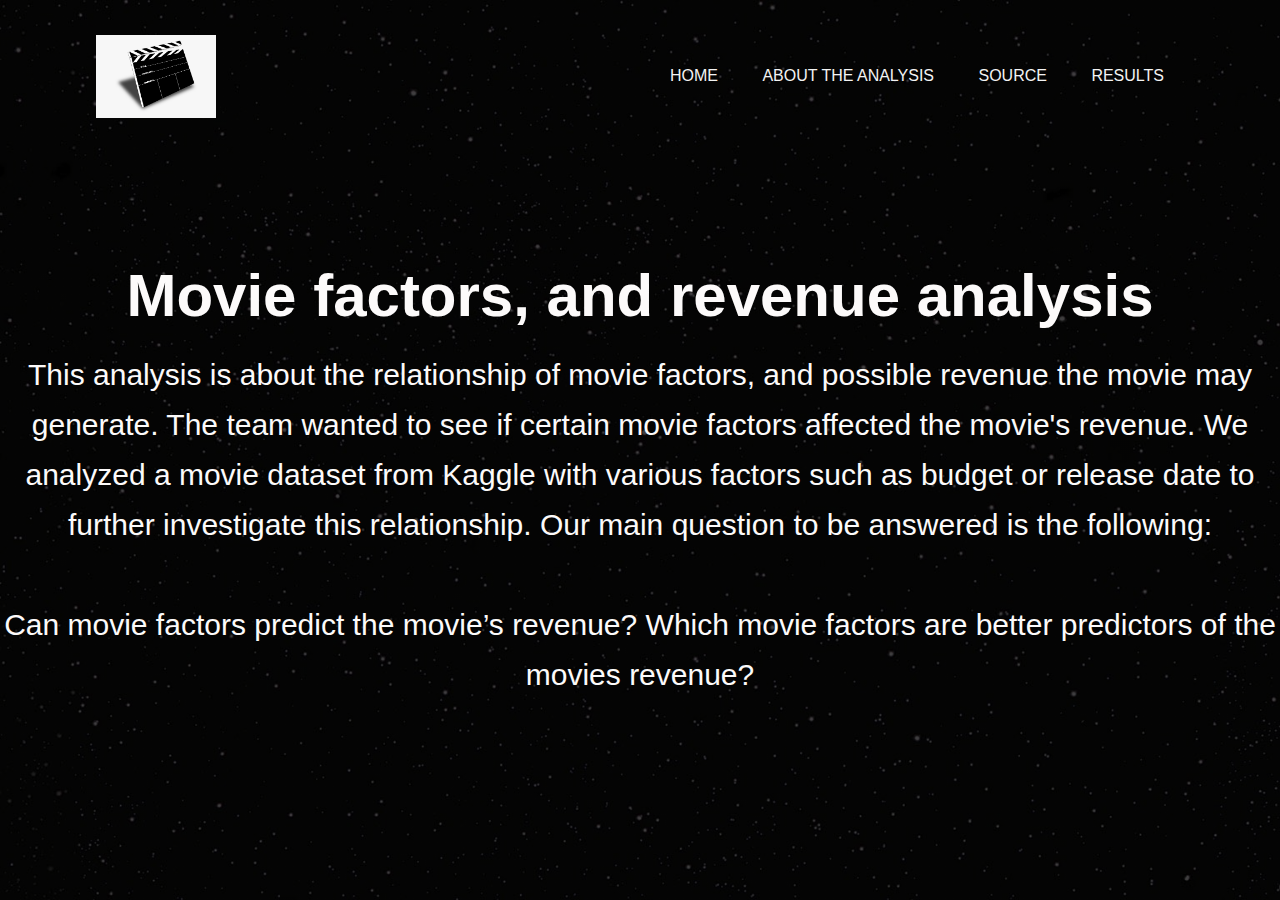
<file: index.html>
<!DOCTYPE html>
<html>

<head>
    <meta charset="UTF-8" />
    <meta name="viewport" content="width=device-width, initial-scale=1.0" />
    <meta http-equiv="X-UA-Compatible" content="ie=edge" />
    <title>Movie factors, and revenue analysis</title>
    <link rel="stylesheet" href="style.css">
</head>

<body>
    <div class="banner">
        <div class="navbar">
            <img src="images/logo2.png" class="logo">
            <ul>
                <li><a href="index.html">Home</a></li>
                <li><a href="about.html">about the analysis</a></li>
                <li><a href="source.html">Source</a></li>
                <li><a href="results.html">Results</a></li>

            </ul>
        </div>
    </div>
    <div class="content">
        <h1>Movie factors, and revenue analysis</h1>
        <p> This analysis is about the relationship of movie factors, and possible revenue the movie may generate. The team wanted to see if certain movie factors affected the movie's revenue.
            We analyzed a movie dataset from Kaggle with various factors such as budget or release date to further investigate this relationship. Our main question to be answered is the following:
            <br> <br> Can movie factors predict the movie’s revenue? Which movie factors are better predictors of the movies revenue?

    </div>


</body>

</html>
</file>
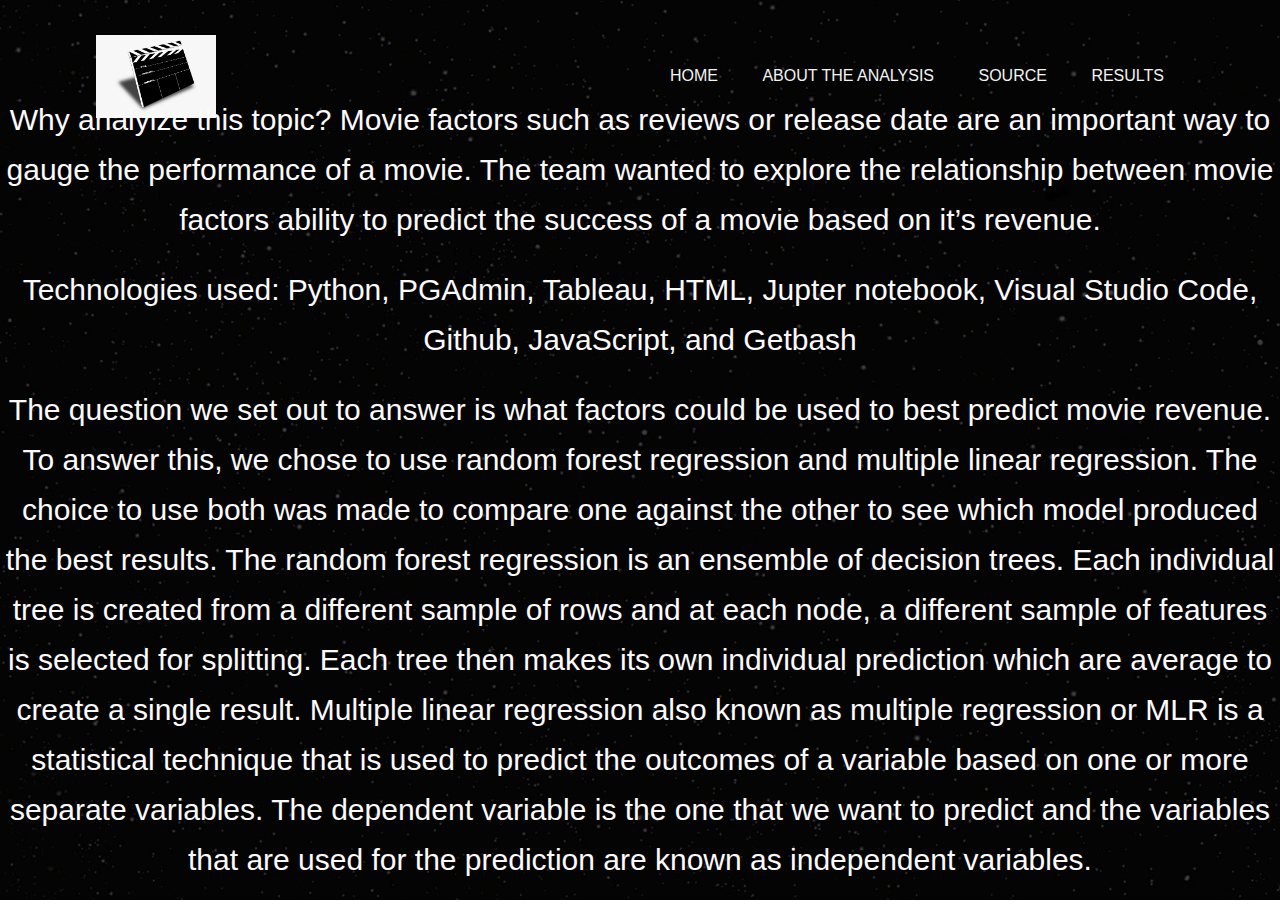
<file: about.html>
<!DOCTYPE html>
<html>

<head>
    <meta charset="UTF-8" />
    <meta name="viewport" content="width=device-width, initial-scale=1.0" />
    <meta http-equiv="X-UA-Compatible" content="ie=edge" />
    <title>Movie factors, and revenue analysis</title>
    <link rel="stylesheet" href="style.css">
</head>

<body>
    <div class="banner">
        <div class="navbar">
            <img src="images/logo2.png" class="logo">
            <ul>
                <li><a href="index.html">Home</a></li>
                <li><a href="about.html">about the analysis</a></li>
                <li><a href="source.html">Source</a></li>
                <li><a href="results.html">Results</a></li>

            </ul>
        </div>
    </div>
    
    <div class="content">
        <p> Why analyize this topic? Movie factors such as reviews or release date are an important way to gauge the performance of a movie. The team wanted to explore the relationship between movie factors ability to predict the success of a
            movie based on it’s revenue.</p>

        <p> Technologies used: Python, PGAdmin, Tableau, HTML, Jupter notebook, Visual Studio Code, Github, JavaScript, and Getbash </p>

        <p> The question we set out to answer is what factors could be used to best predict movie revenue. To answer this, we chose to use random forest regression and multiple linear regression. The choice to use both was made to compare one against the other to see which model produced the best results. The random forest regression is an ensemble of decision trees. Each individual tree is created from a different sample of rows and at each node, a different sample of features is selected for splitting. Each tree then makes its own individual prediction which are average to create a single result. Multiple linear regression also known as multiple regression or MLR is a statistical technique that is used to predict the outcomes of a variable based on one or more separate variables. The dependent variable is the one that we want to predict and the variables that are used for the prediction are known as independent variables.  </p>
</body>

</html>
</file>
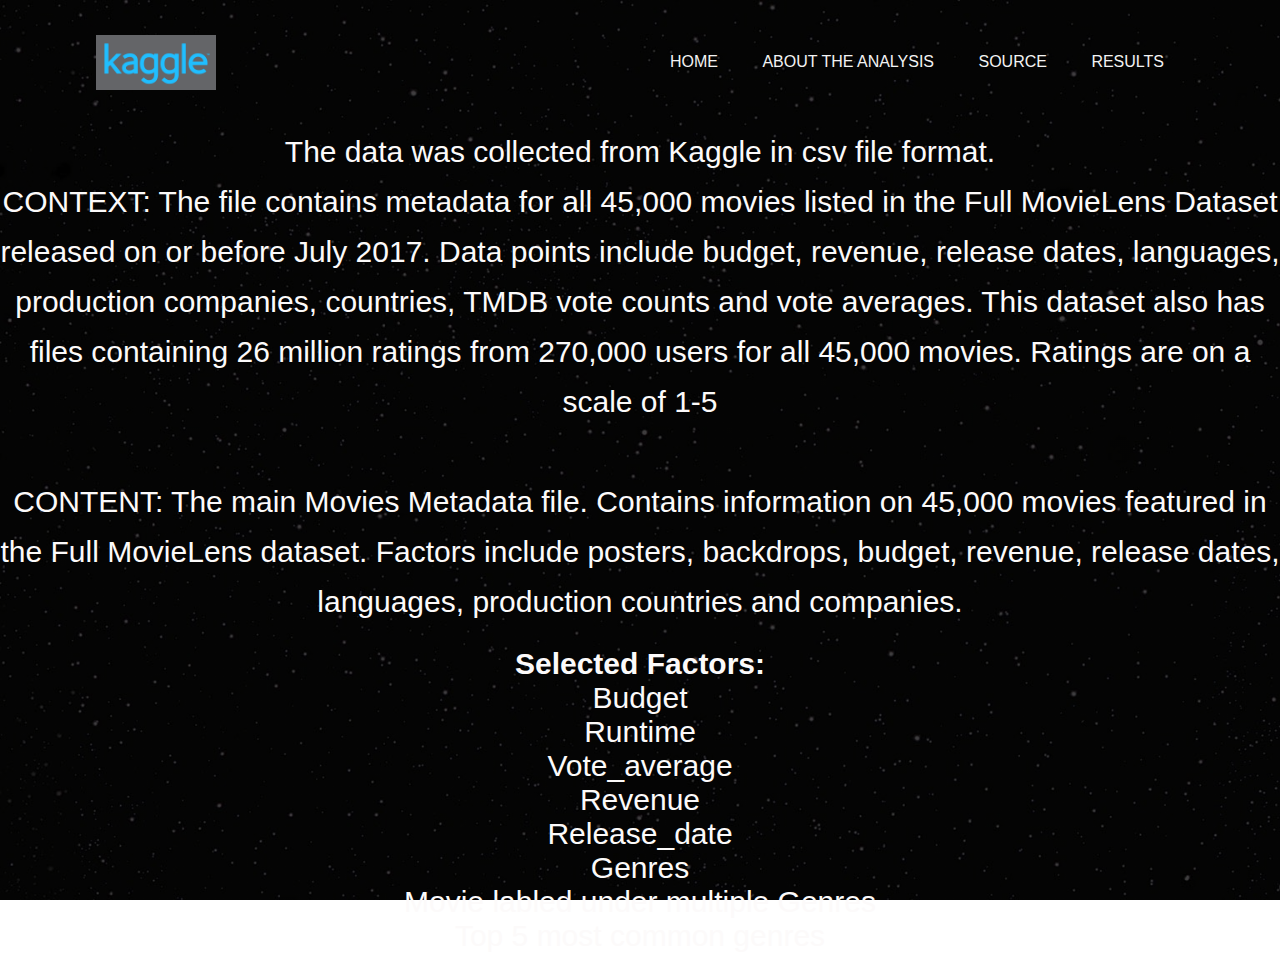
<file: source.html>
<!DOCTYPE html>
<html>

<head>
    <meta charset="UTF-8" />
    <meta name="viewport" content="width=device-width, initial-scale=1.0" />
    <meta http-equiv="X-UA-Compatible" content="ie=edge" />
    <title>Movie factors, and revenue analysis</title>
    <link rel="stylesheet" href="style.css">
</head>

<body>
    <div class="banner">
        <div class="navbar">
            <img src="images/kaggle.png" class="logo">
            <ul>
                <li><a href="index.html">Home</a></li>
                <li><a href="about.html">about the analysis</a></li>
                <li><a href="source.html">Source</a></li>
                <li><a href="results.html">Results</a></li>

            </ul>
        </div>
    </div>
    <div class="content2">
    <p>The data was collected from Kaggle in csv file format.
        <br>CONTEXT:
        The file contains metadata for all 45,000 movies listed in the Full MovieLens Dataset released on or before July 2017. 
        Data points include budget, revenue, release dates, languages, production companies, countries, TMDB vote counts and vote averages.
        This dataset also has files containing 26 million ratings from 270,000 users for all 45,000 movies. Ratings are on a scale of 1-5
        
        <br> <br> CONTENT:
        The main Movies Metadata file. Contains information on 45,000 movies featured in the Full MovieLens dataset. Factors include posters, backdrops, budget, revenue, release dates, languages, production countries and companies.
        </p>
        <h4>Selected Factors:</h4>
        <ul>
            <li>Budget</li>
            <li>Runtime</li>
            <li>Vote_average</li>
            <li>Revenue</li>
            <li>Release_date</li>
            <li>Genres
                <ul>
                    <li>Movie labled under multiple Genres</li>
                    <li>Top 5 most common genres</li>
                </ul>
            </li>
        </ul>

    </div>

   

</body>

</html>
</file>
<file: style.css>
*{
    margin: 0;
    padding: 0;
    font-family: sans-serif;

}
.banner{ 
 width: 100%;
 height: 100vh;
 background-image: linear-gradient(rgba(0, 0, 0, 0.75),rgba(0, 0, 0, 0.75)),url(images/background.png);
 background-size: cover;
 background-position: center;
}

.navbar{
    width: 85%;
    margin: auto;
    padding: 35px 0;
    display: flex; 
    align-items: center;
    justify-content: space-between;

}
 .logo{
   width: 120px;
   cursor: pointer; 
 }   
 .navbar ul li{
    list-style: none;
    display: inline-block;
    margin: 0 20px;
    position: relative;
 }
 .navbar ul li a{
    text-decoration: none;
    color: rgb(243, 243, 243);
    text-transform: uppercase;

 }
 .navbar ul li::after{
    content:'';
    height: 3px;
    width: 0;
    background: #009688;
    position: absolute;
    left: 0;
    bottom: -10px;
    transition: 0.5s;
 } 
 .navbar ul li:hover:after{
    width: 100%;
 }
 .content{
    width: 100%;
    position: absolute;
    top: 50%;
    transform: translateY(-50%);
    text-align: center;
    color: rgb(252, 250, 250);
 }
 .content{
    font-size: 30px;
    margin-top: 40px;
 }
 .content p{
    margin: 20px auto;
    font-weight: 100;
    line-height: 50px;
 }
 .content2{
    width: 100%;
    position: absolute;
    top: 50%;
    transform: translateY(-50%);
    text-align: center;
    color: rgb(252, 250, 250);
 }
 .content2{
    font-size: 30px;
    margin-top: 80px;
 }
 .content2 p{
    margin: 20px auto;
    font-weight: 100;
    line-height: 50px;
 }

.hi{
    color: #009688;
}
</file>
